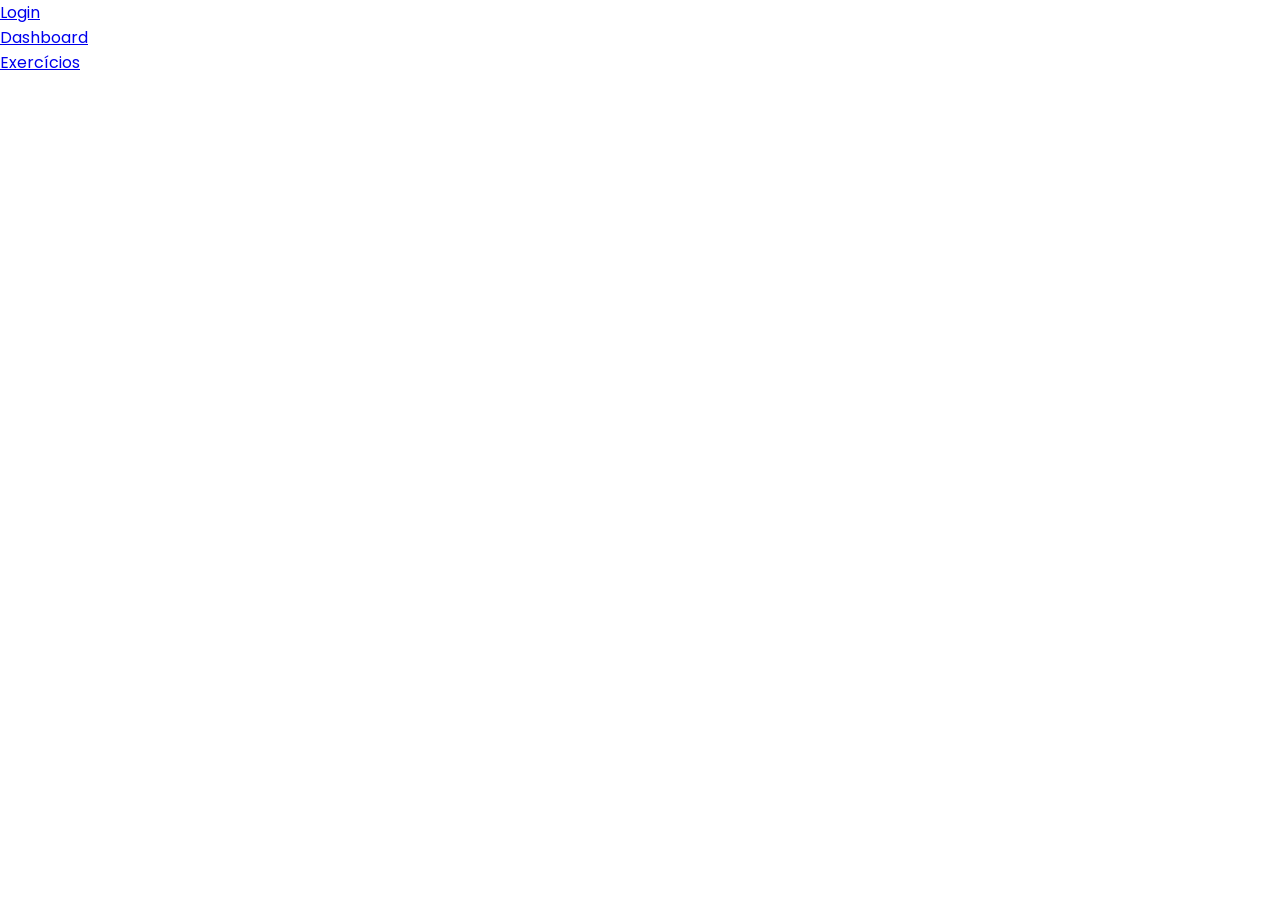
<file: index.html>
<!DOCTYPE html>
<html lang="pt-BR">
<head>
    <meta charset="UTF-8">
    <meta name="viewport" content="width=device-width, initial-scale=1.0">
    <title>Login | DexTherapy</title>
    <link rel="stylesheet" href="app/style/styles.css">
</head>
<body>
    <p><a href="./app/login.php">Login</a></p>
    <p><a href="./app/pacient/dashboard.php">Dashboard</a></p>
    <p><a href="./app/pacient/exercises.php">Exercícios</a></p>
</body>
</html>
</file>
<file: app/style/styles.css>
/* ==========================================================================
   1. VARIÁVEIS E CONFIGURAÇÕES GLOBAIS
   ========================================================================== */
    @import url('https://fonts.googleapis.com/css2?family=Poppins:wght@300;400;500;600;700&display=swap');

   :root {
    --lilas-principal: #9b59b6;/*#2d323e;*/
    --lilas-menu: #4d2c5a;
    --lilas-foco: #fdfaff;
    --verde-saude: #1abc9c;
    --branco: #ffffff;
    --texto-escuro: #2c3e50;
    --texto-suave: #95a5a6;
    --erro: #e74c3c;
    --borda-raio: 15px;
    --sombra: 0 4px 12px rgba(0,0,0,0.08);
    --fonte-principal: 'Poppins', sans-serif;
}

* { 
    margin: 0; 
    padding: 0; 
    box-sizing: border-box; 
    /* font-family: 'Segoe UI', Roboto, sans-serif;  */
    font-family: var(--fonte-principal);
}

/* Para a tela de Login (adicionar class="no-scroll" no body) */
body.no-scroll { 
    height: 100vh; 
    width: 100vw; 
    overflow: hidden; 
}

body { 
    background-color: var(--branco); 
    color: var(--texto-escuro); 
    min-height: 100vh;
}



/* ==========================================================================
   2. TELA DE LOGIN (ESTRUTURA E BLUR)
   ========================================================================== */
.login-wrapper {
    display: flex;
    flex-direction: column; /* Mobile: Imagem no topo */
    height: 100vh;
}

.login-side-image {
    flex: 0 0 25%; /* Banner compacto no mobile */
    position: relative;
    overflow: hidden;
    display: flex;
    order: -1; 
    border-bottom: 3px solid var(--lilas-principal);
}

/* Camada de Blur (Impedindo que afete o Logo) */
.login-side-image::before {
    content: "";
    position: absolute;
    top: 0; left: 0; right: 0; bottom: 0;
    background-image: url('/app/assets/images/background.avif?auto=format&fit=crop&q=80&w=1000');
    background-size: cover;
    background-position: center;
    filter: blur(4px); /* Desfoque leve */
    transform: scale(1.1); /* Compensa as bordas do blur */
    z-index: 1;
}

.image-overlay {
    position: relative;
    z-index: 2; /* Logo fica nítido à frente */
    background: rgba(155, 89, 182, 0.2);
    width: 100%; height: 100%;
    display: flex; align-items: center; justify-content: center;
}

.image-overlay img { max-width: 120px; filter: brightness(0) invert(1); }

.login-side-form {
    flex: 1;
    display: flex;
    align-items: flex-start;
    justify-content: center;
    padding: 30px 24px;
    overflow-y: auto;
}

.login-content { width: 100%; max-width: 380px; padding-top: 10px; }

/* ==========================================================================
   3. FORMULÁRIO E COMPONENTES
   ========================================================================== */
header h1 { color: var(--lilas-principal); font-size: 1.2rem; font-weight: 700; margin-bottom: 5px; }
header p { color: var(--texto-suave); font-size: 0.8rem; margin-bottom: 20px; }

.field-group { margin-bottom: 15px; }
label { display: block; margin-bottom: 5px; font-weight: 600; font-size: 0.85rem; }

input {
    width: 100%; padding: 12px 16px; border: 1.5px solid #eee;
    border-radius: var(--borda-raio); font-size: 1rem; transition: all 0.2s;
}

input:focus { outline: none; border-color: var(--lilas-principal); background: var(--lilas-foco); }

.btn-submit {
    background-color: var(--verde-saude); color: white; padding: 15px;
    border: none; border-radius: var(--borda-raio); font-weight: 700; width: 100%;
    cursor: pointer; box-shadow: 0 4px 10px rgba(46, 204, 113, 0.2);
}

.btn-help {
    display: block; text-align: center; margin-top: 20px;
    color: var(--texto-suave); text-decoration: none; font-size: 0.8rem;
}

.btn-logout {
    display: block;
    width: 100%;
    padding: 12px;
    background: transparent; /* Remove o fundo cinza padrão */
    color: white; /* Texto branco */
    border: 1px solid rgba(255, 255, 255, 0.3); /* Borda fina e discreta */
    border-radius: 8px;
    font-weight: 600;
    font-size: 0.9rem;
    cursor: pointer;
    text-align: center;
    text-decoration: none;
    transition: all 0.2s ease;
}

.btn-logout:hover {
    background: rgba(255, 255, 255, 0.1); /* Brilho sutil ao passar o mouse */
    border-color: white;
}

/* ==========================================================================
   4. DASHBOARD E VÍDEOS
   ========================================================================== */
.dash-header {
    background-color: var(--lilas-principal);
    padding: 15px 20px; display: flex; justify-content: space-between; align-items: center;
    position: sticky; top: 0; z-index: 100;
}

.dash-header img { max-height: 40px; filter: brightness(0) invert(1); }

.container { padding: 20px; max-width: 1000px; margin: 0 auto; }

.title { text-align: center; margin-bottom: 20px; font-size: 1.4rem; font-weight: 700; color: var(--lilas-principal); }

.video-grid { display: grid; grid-template-columns: 1fr; gap: 20px; }
.video-card { background: var(--branco); border-radius: var(--borda-raio); overflow: hidden; box-shadow: var(--sombra); }
.video-wrapper { position: relative; padding-top: 56.25%; background: #000; }
.video-wrapper iframe { position: absolute; top: 0; left: 0; width: 100%; height: 100%; border: none; }
.video-info { padding: 15px; }
.video-title { font-size: 1rem; font-weight: 600; }

/* Bloqueio Inativo */
.lock-card { background: var(--branco); padding: 40px 20px; border-radius: var(--borda-raio); text-align: center; box-shadow: var(--sombra); margin-top: 40px; }
.btn-whatsapp {
    display: inline-block; background-color: #25d366; color: white; padding: 16px 25px;
    border-radius: var(--borda-raio); text-decoration: none; font-weight: bold; margin-top: 20px;
}

.hidden { display: none !important; }

/* ==========================================================================
   5. AJUSTES DESKTOP (800px+)
   ========================================================================== */
@media (min-width: 800px) {
    .login-wrapper { flex-direction: row; }
    
    .login-side-image {
        order: 1; /* Imagem na DIREITA no desktop */
        flex: 1.2;
        height: 100vh;
        border-bottom: none;
    }

    .login-side-form {
        flex: 1;
        height: 100vh;
        align-items: center; /* Centraliza o form no desktop */
        padding: 40px;
    }

    .video-grid { grid-template-columns: repeat(3, 1fr); }
    header h1 { font-size: 1.8rem; }
    .image-overlay img { max-width: 180px; }
}


/* ==========================================================================
   DASHBOARD - LAYOUT COM SIDEBAR
   ========================================================================== */

/* Esconde o checkbox do controle do menu */
.menu-checkbox { display: none; }

.dashboard-body {
    display: flex;
    background-color: #f8f9fa;
    min-height: 100vh;
    overflow-x: hidden;
}

/* SIDEBAR (MENU LATERAL) */
.sidebar {
    position: fixed;
    left: -260px; /* Escondido por padrão no mobile */
    top: 0;
    width: 260px;
    height: 100%;
    background-color: var(--lilas-menu);
    color: white;
    transition: all 0.3s ease;
    z-index: 1000;
    display: flex;
    flex-direction: column;
    box-shadow: 4px 0 10px rgba(0,0,0,0.1);
}

.sidebar-header { padding: 30px 20px; text-align: center; }
.sidebar-header img { width: 140px; filter: brightness(0) invert(1); }

.sidebar-nav { flex: 1; padding: 10px 0; }
.nav-item {
    display: block;
    padding: 15px 25px;
    color: rgba(255,255,255,0.8);
    text-decoration: none;
    font-weight: 500;
    transition: 0.2s;
}

.nav-item:hover, .nav-item.active {
    background: rgba(255,255,255,0.1);
    color: white;
    border-left: 4px solid var(--verde-saude);
}

.sidebar-footer { padding: 20px; border-top: 1px solid rgba(255,255,255,0.1); }

/* CONTEÚDO PRINCIPAL */
.main-content {
    flex: 1;
    width: 100%;
    transition: all 0.3s ease;
}

.top-bar {
    height: 70px;
    background: white;
    display: flex;
    align-items: center;
    justify-content: space-between;
    padding: 0 20px;
    box-shadow: 0 2px 5px rgba(0,0,0,0.05);
    
    /* MÁGICA PARA FICAR FLUTUANTE */
    position: sticky;
    top: 0;
    z-index: 900; /* Fica acima do conteúdo, mas abaixo da sidebar aberta */
}

/* BOTÃO HAMBÚRGUER */
.hamburger {
    cursor: pointer;
    display: flex;
    flex-direction: column;
    gap: 5px;
}
.hamburger span {
    width: 25px;
    height: 3px;
    background: var(--lilas-principal);
    border-radius: 2px;
}

/* LÓGICA DE ABERTURA (MOBILE) */
.menu-checkbox:checked ~ .sidebar { left: 0; }
.menu-checkbox:checked ~ .menu-overlay {
    display: block;
    position: fixed;
    top: 0; left: 0; width: 100%; height: 100%;
    background: rgba(0,0,0,0.4);
    z-index: 999;
}

/* CONTEÚDO E VÍDEOS */
.content-body { padding: 25px; }
.page-title { margin-bottom: 25px; color: var(--lilas-principal); font-size: 1.5rem; }

/* Garantia para o mobile */
@media (max-width: 800px) {
    .main-content {
        display: block;
        height: auto;
    }
}

.video-grid {
    display: grid;
    grid-template-columns: 1fr; /* 1 coluna no mobile */
    gap: 20px;
}

.video-card {
    background: white;
    border-radius: var(--borda-raio);
    overflow: hidden;
    box-shadow: var(--sombra);
}

.video-wrapper { position: relative; padding-top: 56.25%; background: #000; }
.video-wrapper iframe { position: absolute; top: 0; left: 0; width: 100%; height: 100%; border: none; }
.video-info { padding: 15px; }
.video-info h3 { font-size: 1rem; margin-bottom: 5px; }
.video-info p { color: var(--texto-suave); font-size: 0.85rem; }

/* ==========================================================================
   RESPONSIVIDADE DESKTOP (800px+)
   ========================================================================== */
@media (min-width: 800px) {
    .sidebar { 
        left: 0; 
        
    } /* Sempre visível */
    .main-content { margin-left: 260px; } /* Empurra o conteúdo para o lado */
    .hamburger { display: none; } /* Esconde o botão hambúrguer */
    .menu-overlay { display: none !important; }
    
    .video-grid { grid-template-columns: repeat(3, 1fr); } /* 2 colunas */
}








































/* ==========================================================================
   REFINAMENTO DA TELA DE PERFIL
   ========================================================================== */

.profile-wrapper {
    max-width: 900px;
    margin: 0 auto;
}

/* Hero Section - Identidade */
.profile-hero {
    display: flex;
    align-items: center;
    gap: 25px;
    background: white;
    padding: 40px;
    border-radius: var(--borda-raio);
    box-shadow: var(--sombra);
    margin-bottom: 30px;
}

.avatar-large {
    width: 90px;
    height: 90px;
    background: var(--cor-menu-fundo); /* O tom #4d2c5a */
    color: white;
    display: flex;
    align-items: center;
    justify-content: center;
    border-radius: 50%;
    font-size: 2rem;
    font-weight: bold;
    border: 4px solid var(--lilas-foco);
}

.hero-text h1 { font-size: 1.8rem; color: var(--texto-escuro); margin-bottom: 5px; }

.status-tag {
    background: #e8f5e9;
    color: var(--verde-destaque);
    padding: 5px 12px;
    border-radius: 20px;
    font-size: 0.8rem;
    font-weight: 700;
}

/* Grid de Informações */
.profile-grid {
    display: grid;
    grid-template-columns: repeat(auto-fit, minmax(320px, 1fr));
    gap: 30px;
}

.profile-section {
    background: white;
    padding: 30px;
    border-radius: var(--borda-raio);
    box-shadow: var(--sombra);
}

.section-header {
    margin-bottom: 25px;
    border-bottom: 1px solid #f0f0f0;
    padding-bottom: 10px;
}

.section-header h3 { color: var(--cor-menu-fundo); font-size: 1.1rem; }

/* Estilo para dados apenas leitura (mais limpo que inputs) */
.info-item { margin-bottom: 20px; }
.info-item label { font-size: 0.75rem; color: var(--texto-suave); text-transform: uppercase; letter-spacing: 1px; }
.info-item p { font-weight: 600; color: var(--texto-escuro); margin-top: 5px; font-size: 1rem; }

/* Botão de Salvar mais específico */
.btn-save {
    background: var(--verde-saude);
    color: white;
    border: none;
    padding: 12px 25px;
    border-radius: 8px;
    font-weight: 700;
    width: 100%;
    cursor: pointer;
    transition: transform 0.2s;
    margin-top: 10px;
}

.btn-save:hover { 
    transform: translateY(-2px); filter: brightness(1.1); 
}


















/* ==========================================================================
   REFINAMENTO DASHBOARD PACIENTE
   ========================================================================== */

.welcome-section {
    margin-bottom: 35px;
}

.welcome-text h1 {
    font-size: 1.8rem;
    color: var(--texto-escuro);
    margin-bottom: 8px;
}

.welcome-text p {
    color: var(--texto-suave);
    font-size: 1rem;
}

/* Stats Cards */
.stats-grid {
    display: grid;
    grid-template-columns: repeat(auto-fit, minmax(240px, 1fr));
    gap: 20px;
    margin-bottom: 40px;
}

.stat-card {
    background: white;
    padding: 25px;
    border-radius: var(--borda-raio);
    box-shadow: var(--sombra);
    display: flex;
    align-items: center;
    gap: 20px;
    border: 1px solid #f0f0f0;
}

.stat-icon {
    width: 50px;
    height: 50px;
    border-radius: 12px;
    display: flex;
    align-items: center;
    justify-content: center;
    font-size: 1.4rem;
}

.icon-green { background: #e8f5e9; }
.icon-purple { background: #f3e5f5; }
.icon-blue { background: #e3f2fd; }

.stat-info { display: flex; flex-direction: column; }
.stat-label { font-size: 0.8rem; color: var(--texto-suave); text-transform: uppercase; letter-spacing: 0.5px; }
.stat-value { font-size: 1.1rem; font-weight: 700; color: var(--texto-escuro); margin-top: 3px; }
.text-green { color: var(--verde-destaque); }

/* Main Action Card (CTA) */
.main-action-card {
    /* Usando o seu Berinjela #4d2c5a como base sólida */
    background-color: #4d2c5a; 
    background: linear-gradient(135deg, var(--lilas-menu) 0%, #6a3d7d 100%);
    
    border-radius: var(--borda-raio);
    padding: 40px;
    margin-top: 20px;
    box-shadow: 0 8px 20px rgba(77, 44, 90, 0.2);
    
    /* Garante que tudo dentro do card herde a cor branca */
    color: #ffffff !important; 
}

.action-content {
    position: relative;
    z-index: 2;
    max-width: 500px;
}

.action-text h2 {
    color: #ffffff !important;
    font-size: 1.8rem;
    margin-bottom: 10px;
}

.action-text p {
    color: rgba(255, 255, 255, 0.9) !important;
    font-size: 1rem;
    line-height: 1.5;
    margin-bottom: 25px;
}

.btn-primary-action {
    background-color: var(--verde-destaque) !important; /* #1abc9c */
    color: white !important;
    padding: 15px 35px;
    border-radius: 30px;
    font-weight: 700;
    text-decoration: none;
    display: inline-block;
    transition: transform 0.2s;
    border: none;
}

.btn-primary-action:hover {
    transform: scale(1.05);
    filter: brightness(1.1);
}

/* Elemento visual decorativo */
.pulse-circle {
    position: absolute;
    right: -50px;
    top: -50px;
    width: 250px;
    height: 250px;
    background: rgba(255,255,255,0.05);
    border-radius: 50%;
    z-index: 1;
}

.support-mini-card {
    margin-top: 30px;
    text-align: center;
    font-size: 0.9rem;
    color: var(--texto-suave);
}

.support-mini-card a { color: var(--cor-menu-fundo); font-weight: 700; text-decoration: none; }




/* ==========================================================================
   CORREÇÕES E REFINAMENTOS
   ========================================================================== */

/* Card Principal: Agora com fundo sólido para garantir visibilidade */
.main-action-card {
    background-color: #4d2c5a !important; /* Cor Berinjela Escolhida */
    border-radius: var(--borda-raio);
    padding: 40px;
    margin-top: 20px;
    color: #ffffff !important;
    position: relative;
    overflow: hidden;
}

.main-action-card h2, .main-action-card p {
    color: #ffffff !important;
}

/* Avatar com Bonequinho Genérico (CSS Puro) */
.avatar-generic {
    width: 80px;
    height: 80px;
    background-color: #f0f0f0;
    border-radius: 50%;
    position: relative;
    overflow: hidden;
    display: flex;
    justify-content: center;
    align-items: center;
    border: 3px solid var(--lilas-foco);
}

/* Cabeça do bonequinho */
.avatar-generic::before {
    content: "";
    width: 25px;
    height: 25px;
    background-color: #ccc;
    border-radius: 50%;
    position: absolute;
    top: 15px;
}

/* Corpo do bonequinho */
.avatar-generic::after {
    content: "";
    width: 50px;
    height: 30px;
    background-color: #ccc;
    border-radius: 50% 50% 0 0;
    position: absolute;
    bottom: -5px;
}
</file>
